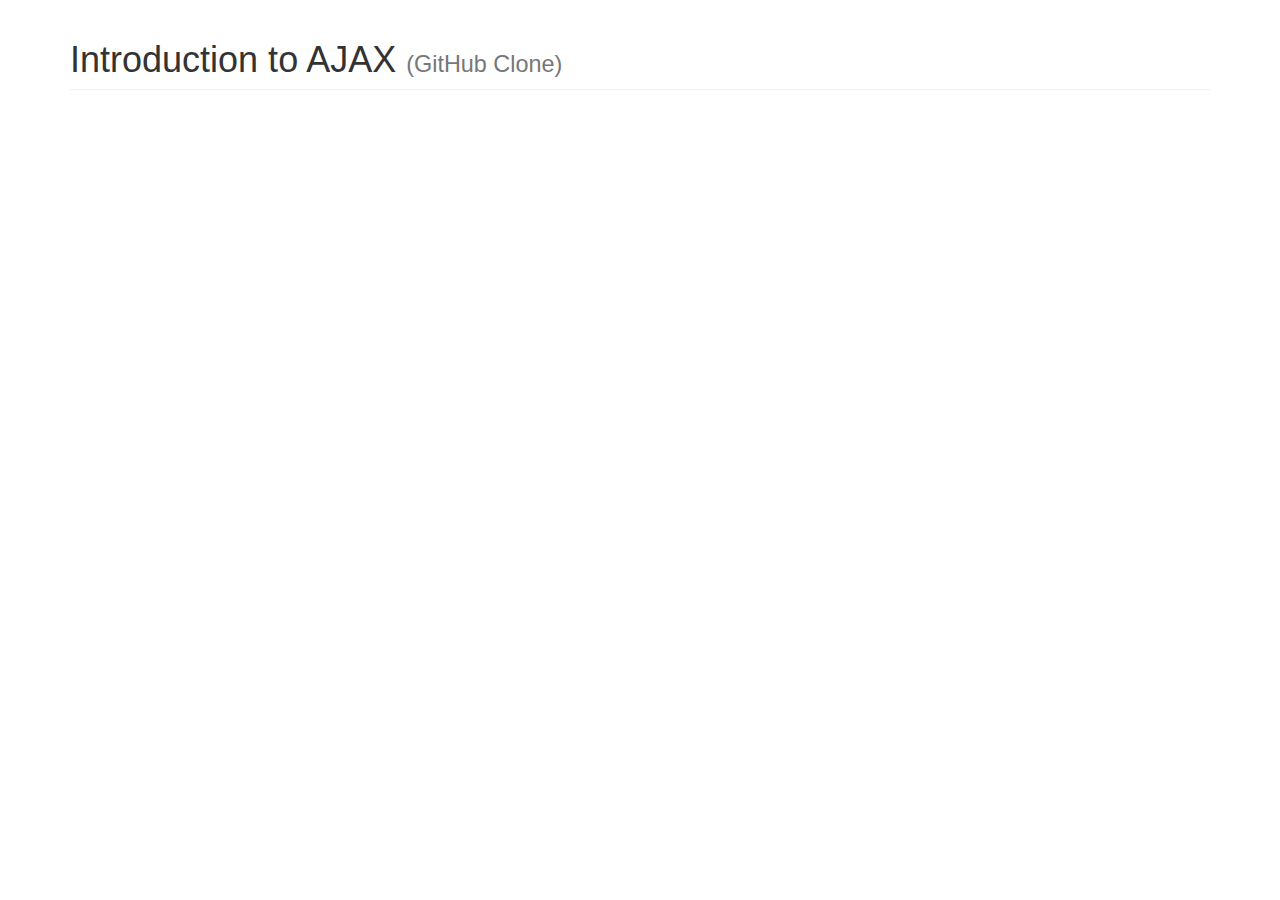
<file: AJAX/index.html>
<!DOCTYPE html>
<html lang="en">
<head>
    <meta charset="UTF-8">
    <meta http-equiv="X-UA-Compatible" content="IE=edge">
    <meta name="viewport" content="width=device-width, initial-scale=1.0">
    <!-- Latest compiled and minified CSS -->
    <link rel="stylesheet" href="https://maxcdn.bootstrapcdn.com/bootstrap/3.3.7/css/bootstrap.min.css" integrity="sha384-BVYiiSIFeK1dGmJRAkycuHAHRg32OmUcww7on3RYdg4Va+PmSTsz/K68vbdEjh4u" crossorigin="anonymous">
    <title>GitHub Clone</title>
</head>
<body>
    <div class="container">
        <h1 class="page-header">Introduction to AJAX <small>(GitHub Clone)</small> </h1>

        <div id="data"></div>
    </div>

    <script src="./script.js"></script>
</body>
</html>
</file>
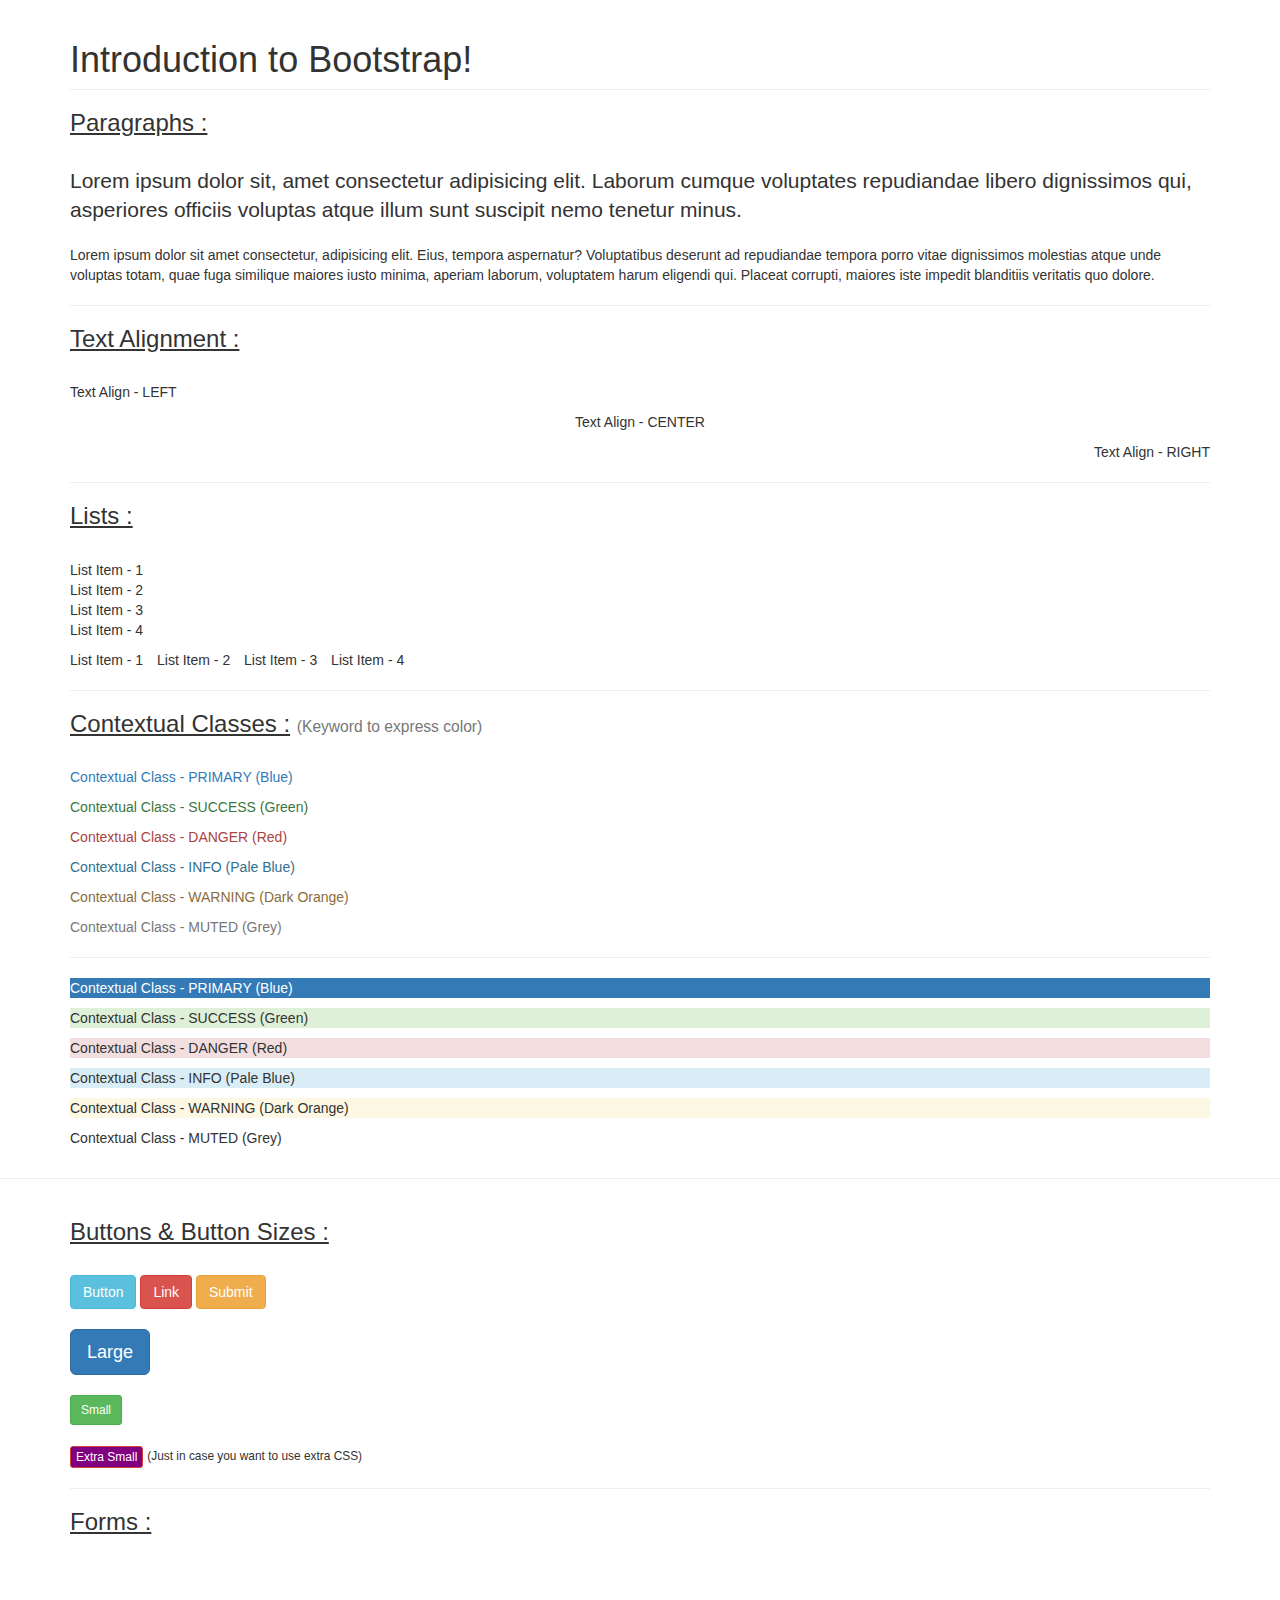
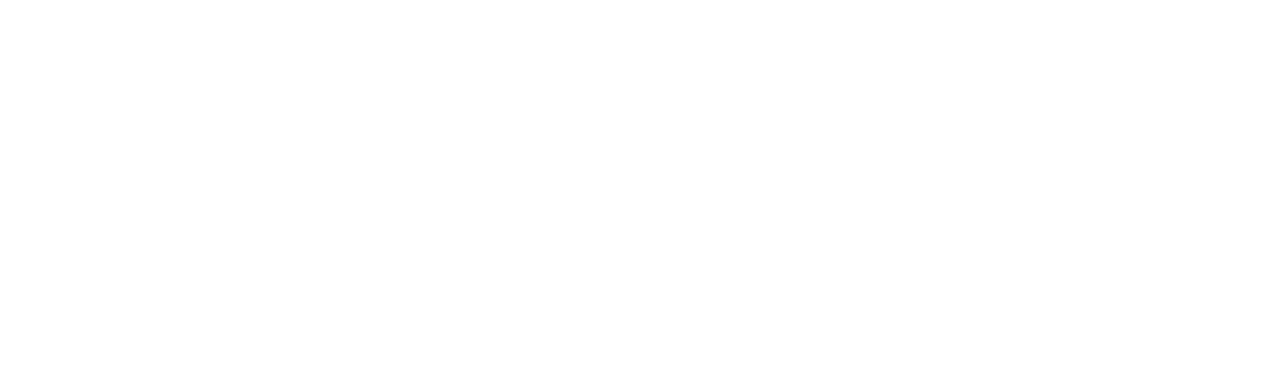
<file: Bootstrap/index.html>
<!DOCTYPE html>
<html lang="en">
<head>
    <meta charset="UTF-8">
    <meta http-equiv="X-UA-Compatible" content="IE=edge">
    <meta name="viewport" content="width=device-width, initial-scale=1.0">
    <!-- Latest compiled and minified CSS -->
    <link rel="stylesheet" href="https://maxcdn.bootstrapcdn.com/bootstrap/3.3.7/css/bootstrap.min.css" integrity="sha384-BVYiiSIFeK1dGmJRAkycuHAHRg32OmUcww7on3RYdg4Va+PmSTsz/K68vbdEjh4u" crossorigin="anonymous">
    <title>Bootstrap CheatSheet</title>
</head>
<body>
    <!-- <div class="container-fluid">
        <h2>Demmy Heading...</h2>
    </div> -->
    <div class="container">
        <h1 class="page-header">Introduction to Bootstrap!</h1>

        <h3><u>Paragraphs :</u></h3> <br />
        <p class="lead">Lorem ipsum dolor sit, amet consectetur adipisicing elit. Laborum cumque voluptates repudiandae libero dignissimos qui, asperiores officiis voluptas atque illum sunt suscipit nemo tenetur minus.</p>

        <p>Lorem ipsum dolor sit amet consectetur, adipisicing elit. Eius, tempora aspernatur? Voluptatibus deserunt ad repudiandae tempora porro vitae dignissimos molestias atque unde voluptas totam, quae fuga similique maiores iusto minima, aperiam laborum, voluptatem harum eligendi qui. Placeat corrupti, maiores iste impedit blanditiis veritatis quo dolore.</p>

        <hr />
        <h3><u>Text Alignment :</u></h3> <br />
        <p class="text-left">Text Align - LEFT</p>
        <p class="text-center">Text Align - CENTER</p>
        <p class="text-right">Text Align - RIGHT</p>

        <hr />
        <h3><u>Lists :</u></h3> <br />
        <ul class="list-unstyled">
            <li>List Item - 1</li>
            <li>List Item - 2</li>
            <li>List Item - 3</li>
            <li>List Item - 4</li>
        </ul>

        <ul class="list-inline">
            <li>List Item - 1</li>
            <li>List Item - 2</li>
            <li>List Item - 3</li>
            <li>List Item - 4</li>
        </ul>

        <hr />
        <h3><u>Contextual Classes :</u> <small>(Keyword to express color)</small> </h3> <br />
        <p class="text-primary">Contextual Class - PRIMARY (Blue)</p>
        <p class="text-success">Contextual Class - SUCCESS (Green)</p>
        <p class="text-danger">Contextual Class - DANGER (Red)</p>
        <p class="text-info">Contextual Class - INFO (Pale Blue)</p>
        <p class="text-warning">Contextual Class - WARNING (Dark Orange)</p>
        <p class="text-muted">Contextual Class - MUTED (Grey)</p>

        <hr />
        <p class="bg-primary">Contextual Class - PRIMARY (Blue)</p>
        <p class="bg-success">Contextual Class - SUCCESS (Green)</p>
        <p class="bg-danger">Contextual Class - DANGER (Red)</p>
        <p class="bg-info">Contextual Class - INFO (Pale Blue)</p>
        <p class="bg-warning">Contextual Class - WARNING (Dark Orange)</p>
        <p class="bg-muted">Contextual Class - MUTED (Grey)</p>
    </div>

    <hr />

    <div class="container">
        <h3><u>Buttons & Button Sizes :</u></h3> <br />
        <button class="btn btn-info" >Button</button>
        <a  class="btn btn-danger" href="#">Link</a>
        <input  class="btn btn-warning" type="submit" value="Submit">

        <br /> <br />
        <button class="btn btn-primary btn-lg">Large</button> <br /> <br />
        <button class="btn btn-success btn-sm">Small</button> <br /> <br />
        <button style="background-color: purple;" class="btn btn-danger btn-xs">Extra Small</button> <small>(Just in case you want to use extra CSS)</small>

        <hr />

        <h3><u>Forms :</u></h3> <br />
    </div>

    <div style="height: 400px;"></div>
</body>
</html>
</file>
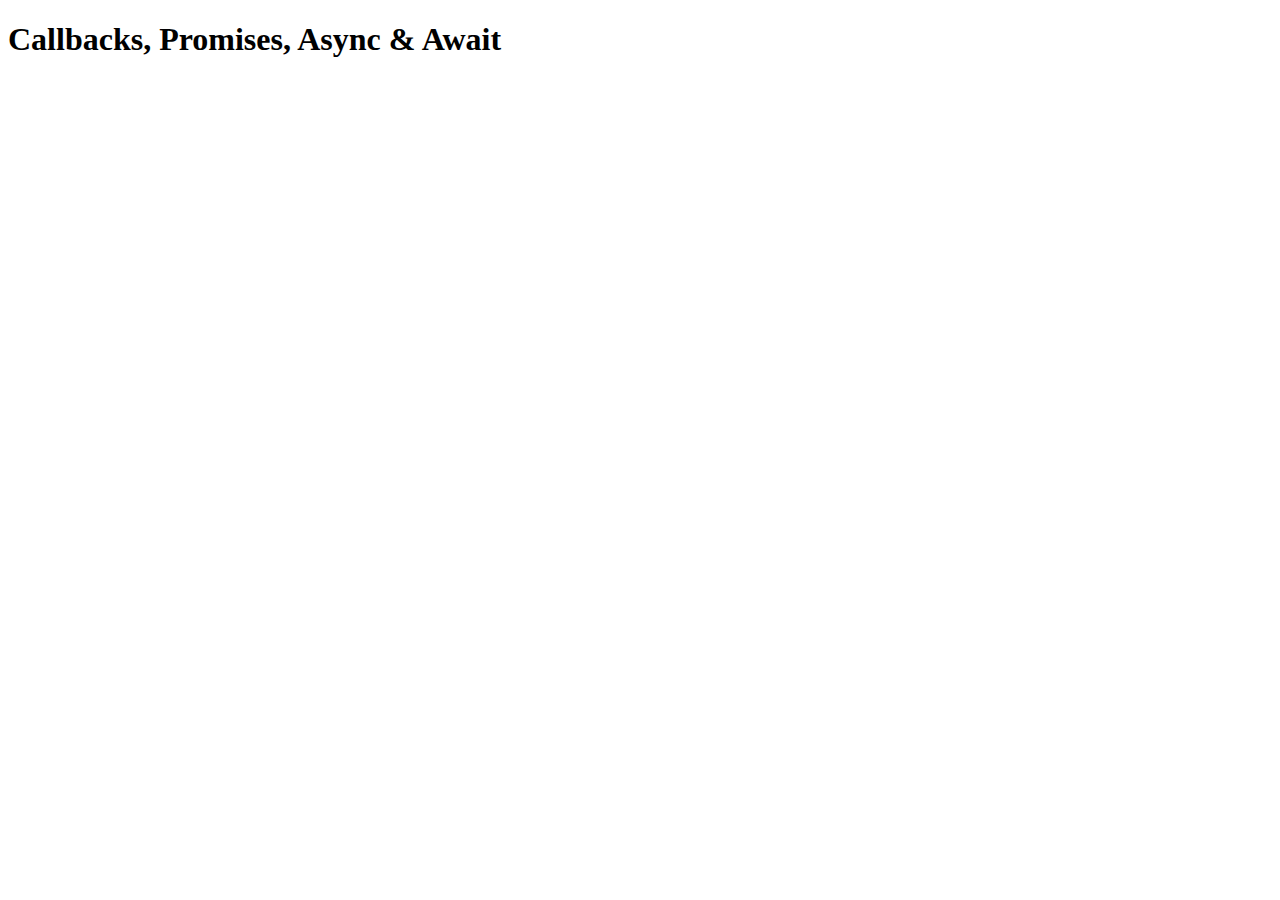
<file: Callbacks, Promises, Async & AWait/index.html>
<!DOCTYPE html>
<html lang="en">
<head>
    <meta charset="UTF-8">
    <meta http-equiv="X-UA-Compatible" content="IE=edge">
    <meta name="viewport" content="width=device-width, initial-scale=1.0">
    <title>Document</title>
</head>
<body>
    <h1>Callbacks, Promises, Async & Await</h1>

    <div id="container"></div>

    <script src="./promises.js"></script>
</body>
</html>
</file>
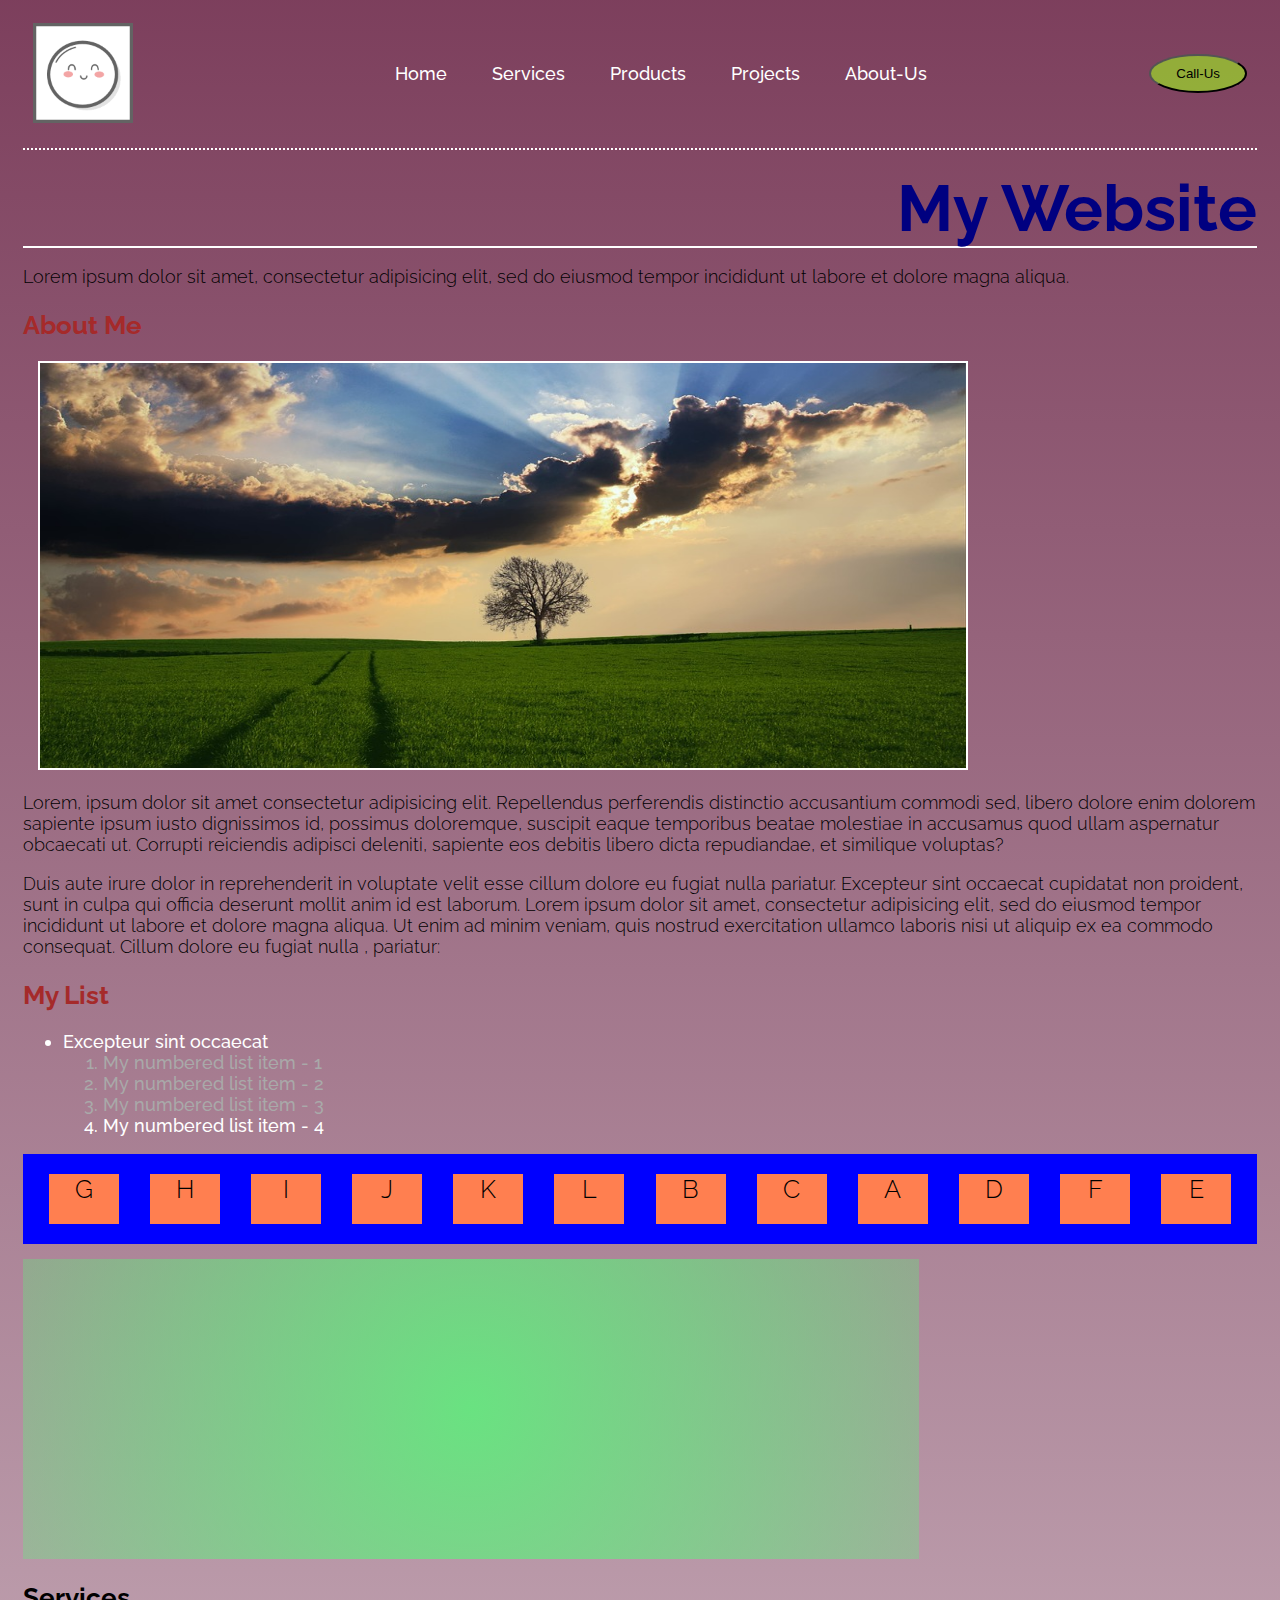
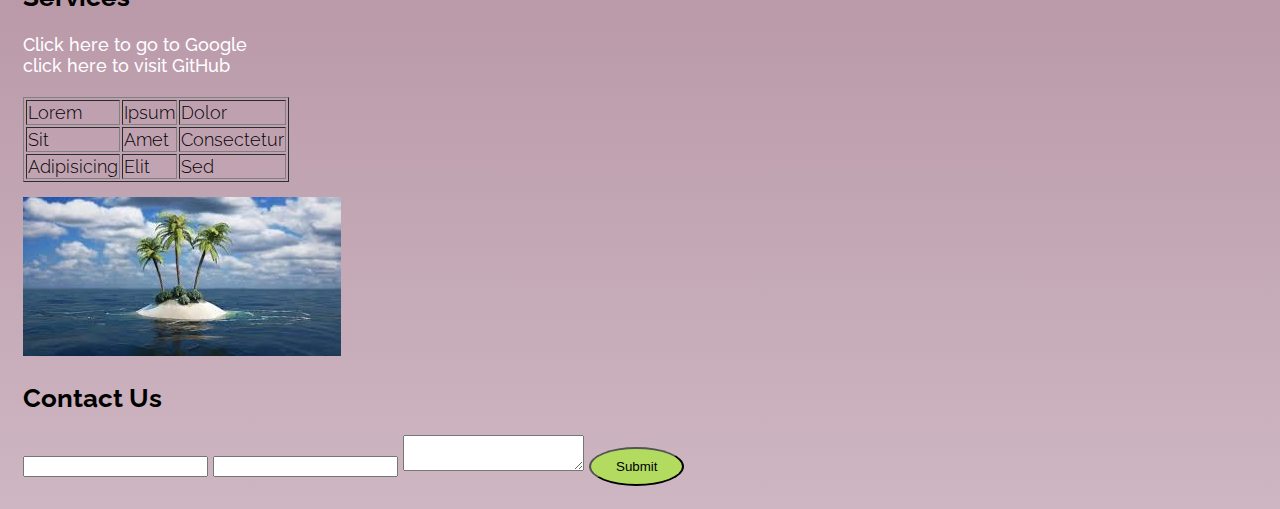
<file: CSS/index.html>
<!DOCTYPE html>
<html lang="en">
<head>
    <meta charset="UTF-8">
    <meta http-equiv="X-UA-Compatible" content="IE=edge">
    <meta name="viewport" content="width=device-width, initial-scale=1.0">
    <title>CSS Cheatsheet</title>

    <!-- Internal CSS | Use CSS as an HTML Element -->
    <!-- <style>
        h1 {
            color: red;
        }
    </style> -->

    <!-- External CSS -->
    <link rel="stylesheet" href="./styles.css">
</head>
<body>

    <!-- Inline CSS | Use CSS as a an HTML Attribute -->
    <!-- <h1 style="color: blue;">My Website</h1> -->

    <header>
        <img class="logo" src="./img/mochi.gif" alt="Logo">
        <nav>
            <ul class="nav-links">
                <li><a href="#">Home</a></li>
                <li><a href="#">Services</a></li>
                <li><a href="#">Products</a></li>
                <li><a href="#">Projects</a></li>
                <li><a href="#">About-Us</a></li>
            </ul>
        </nav>
        <a href="#"><button>Call-Us</button></a>
    </header>

    <h1 id="my-header" class="header">My Website</h1>
    
    <p>Lorem ipsum dolor sit amet, consectetur adipisicing elit, sed do eiusmod
    tempor incididunt ut labore et dolore magna aliqua.</p>
    
    <h2 class="sub-heading">About Me</h2>
    
    <img id="img-1" src="img-1.jpeg" alt="Image - 2">

    <p>Lorem, ipsum dolor sit amet consectetur adipisicing elit. Repellendus perferendis distinctio accusantium commodi sed, libero dolore enim dolorem sapiente ipsum iusto dignissimos id, possimus doloremque, suscipit eaque temporibus beatae molestiae in accusamus quod ullam aspernatur obcaecati ut. Corrupti reiciendis adipisci deleniti, sapiente eos debitis libero dicta repudiandae, et similique voluptas?</p>
    
    <p>Duis aute irure dolor in reprehenderit in voluptate velit esse
    cillum dolore eu fugiat nulla pariatur. Excepteur sint occaecat cupidatat non
    proident, sunt in culpa qui officia deserunt mollit anim id est laborum.
    
    <span>Lorem ipsum dolor sit amet</span>, consectetur adipisicing elit, sed do eiusmod
    tempor incididunt ut labore et dolore magna aliqua. Ut enim ad minim veniam,
    quis nostrud exercitation ullamco laboris nisi ut aliquip ex ea commodo
    consequat. 
    
    Cillum dolore eu fugiat nulla , pariatur:
    
    <h2 class="sub-heading">My List</h2>
        <ul>
            <li>Excepteur sint occaecat</li>
            <ol>
                <li class="un-ordered-list">My numbered list item - 1</li>
                <li class="un-ordered-list">My numbered list item - 2</li>
                <li class="un-ordered-list">My numbered list item - 3</li>
                <li class="un-ordered-list">My numbered list item - 4</li>
            </ol>
        </ul>
    </p>

    <div class="container">
        <div class="container-item" style="order: 3;">A</div>
        <div class="container-item" style="order: 1;">B</div>
        <div class="container-item" style="order: 2;">C</div>
        <div class="container-item" style="order: 4;">D</div>
        <div class="container-item" style="order: 6;">E</div>
        <div class="container-item" style="order: 5;">F</div> 
        <div class="container-item">G</div>
        <div class="container-item">H</div>
        <div class="container-item">I</div>
        <div class="container-item">J</div>
        <div class="container-item">K</div>
        <div class="container-item">L</div>
    </div>

    <div id="container-one" ></div>
    
    <h2>Services</h2>
    
    <a id="google-link" href="http://www.google.com" target="_blank">Click here to go to Google</a> <br> 
    <a id="github-link" href="https://www.github.com" target="_blank">click here to visit GitHub</a> <br />
    <br>
    
    <table id="table" border="1">
        <thead>
            <tr class="table-row">
                <td>Lorem</td>
                <td>Ipsum</td>
                <td>Dolor</td>
            </tr>
        </thead>
        <tbody>
            <tr>
                <td>Sit</td>
                <td>Amet</td>
                <td>Consectetur</td>
            </tr>
            <tr>
                <td>Adipisicing</td>
                <td>Elit</td>
                <td>Sed</td>
            </tr>
            
        </tbody>
    </table>

    <img id="image-two" src="./img/img-2.jpeg" alt="Imagee - 2">
    
    <h2>Contact Us</h2>
    
    <form>
        <input class="my-form-item" type="text">
        <input class="my-form-item" type="email">
        <textarea class="my-form-item"></textarea>
        <button>Submit</button>	
    </form>
</body>
</html>
</file>
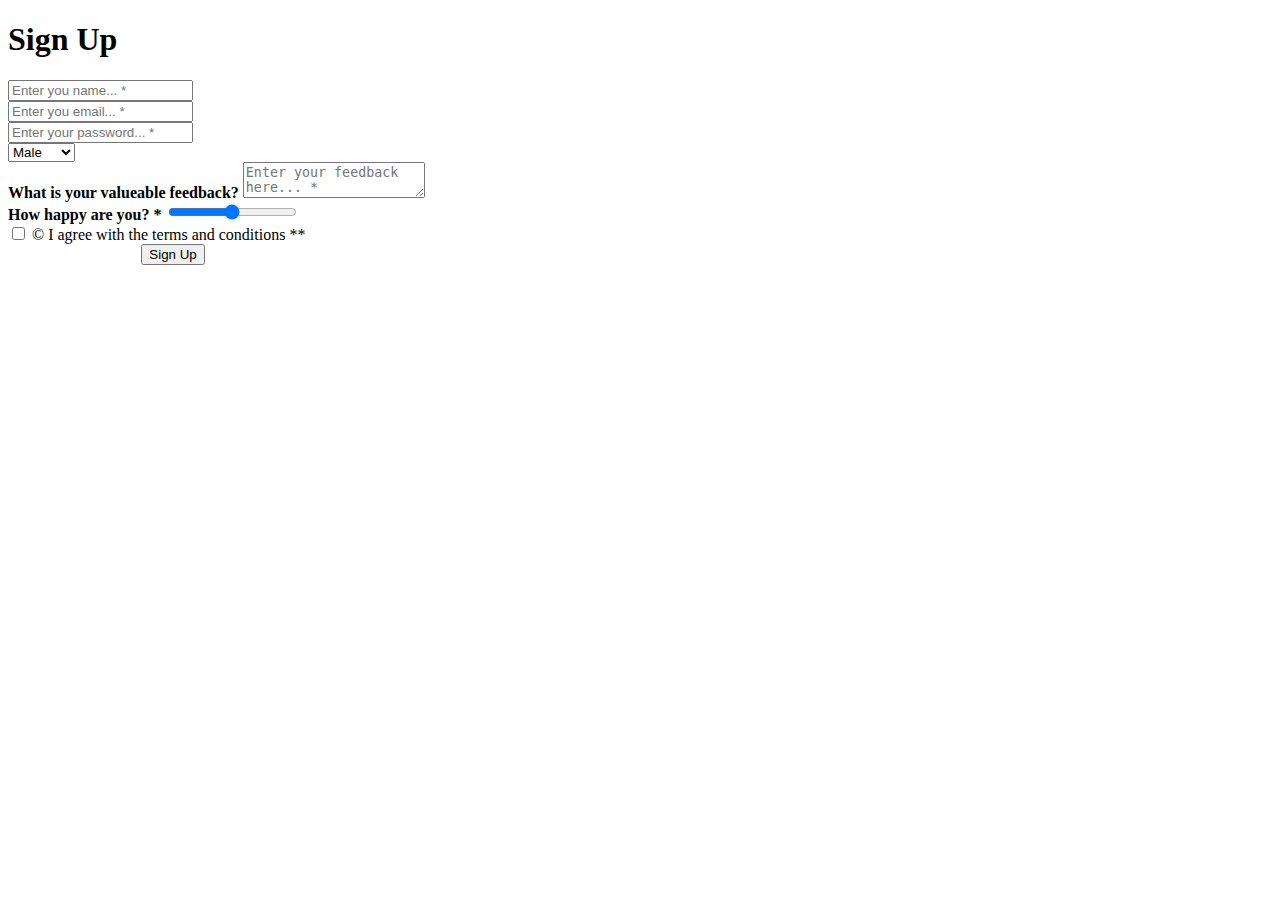
<file: DOM/index.html>
<!DOCTYPE html>
<html lang="en">
  <head>
    <meta charset="UTF-8">
    <meta name="viewport" content="width=device-width, initial-scale=1.0">
    <meta http-equiv="X-UA-Compatible" content="ie=edge">

    <!-- Boostrap 4  -->
    <link rel="stylesheet" href="https://maxcdn.bootstrapcdn.com/bootstrap/4.0.0-beta/css/bootstrap.min.css" integrity="sha384-/Y6pD6FV/Vv2HJnA6t+vslU6fwYXjCFtcEpHbNJ0lyAFsXTsjBbfaDjzALeQsN6M" crossorigin="anonymous">

    <title>Item Lister</title>
  </head>

  <body>

    <header id="main-header" class="bg-success text-white p-4 mb-3">

      <div class="container">
        <h1 id="header-title">Sign Up</h1>
      </div>

    </header>

    <div class="container">
      <div id="main" class="card card-body">
        <!-- <h2 class="title">Add Items</h2>
        <form class="form-inline mb-3">
          <input id='text-input' type="text" class="form-control mr-2"> 
          <input id="submitBtn" type="submit" class="btn btn-dark" value="Submit">
        </form>

        <h2 class="title">Items</h2>
        <ul id="items" class="list-group">
          <li class="list-group-item">Item 1</li>
          <li class="list-group-item">Item 2</li>
          <li class="list-group-item">Item 3</li>
          <li class="list-group-item">Item 4</li>
          <li class="list-group-item">Item 5</li>
          <li class="list-group-item">Item 6</li>
        </ul> 

        <br>

        <button class="btn btn-dark" id="button">Clik Me</button>

        <br/>

        <div id="box-one" style="width: 400px; height: 300px; background-color: grey;"></div>

        <br> -->

        <form id="my-form">
          <div class="form-group">
              <input id="name" class="form-control" type="text" placeholder="Enter you name... *" >
          </div>
          <div class="form-group">
              <input id="email" class="form-control" type="email" placeholder="Enter you email... *" >
          </div>
          <div class="form-group">
              <input id="password" class="form-control" type="password" placeholder="Enter your password... *" >
          </div>

          <div class="form-group">
              <select id="gender" class="form-control">
                  <option>Male</option>
                  <option>Female</option>
                  <option>Others</option>
              </select>
          </div>

          <div class="form-group">
              <label for="feedback"> <b>What is your valueable feedback?</b> </label>
              <textarea id="feedback" class="form-control" placeholder="Enter your feedback here... *"></textarea>
          </div>

          <div class="form-group">
              <label> <b>How happy are you? * </b> </label>
              <input id="happy" type="range" >
          </div>

          <div class="form-group">
              <input id="agree" type="checkbox" >
              <span class="text-muted">&copy; I agree with the terms and conditions **</span>
          </div>

          <input id="submit-button" class="btn btn-success btn-lg" style="margin-left: 10em;" type="submit" value="Sign Up" >
      </form>
      </div>
    </div>

    <div id="main-two" class="card card-body">
      
    </div>

    <script src="dom.js"></script>
</body>
</file>
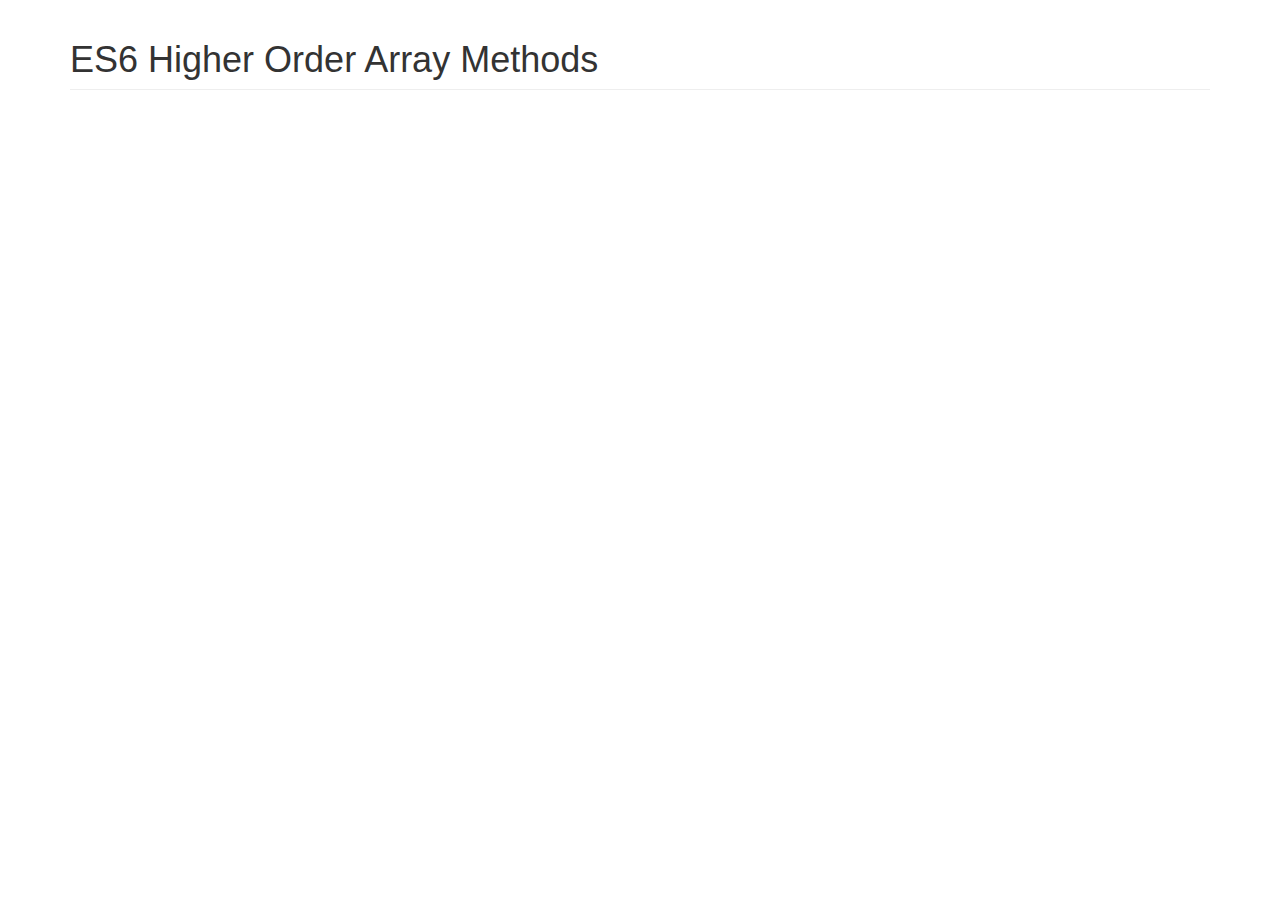
<file: ES6_Higher_order_Array_Methods/index.html>
<!DOCTYPE html>
<html lang="en">
<head>
    <meta charset="UTF-8">
    <meta http-equiv="X-UA-Compatible" content="IE=edge">
    <meta name="viewport" content="width=device-width, initial-scale=1.0">
    <link rel="stylesheet" href="https://maxcdn.bootstrapcdn.com/bootstrap/3.3.7/css/bootstrap.min.css" integrity="sha384-BVYiiSIFeK1dGmJRAkycuHAHRg32OmUcww7on3RYdg4Va+PmSTsz/K68vbdEjh4u" crossorigin="anonymous">
    <title>ES6 Higher Order Array Methods</title>
</head>
<body>
    <div class="container">
        <h1 class="page-header">ES6 Higher Order Array Methods</h1>
    </div>

    <script src="./scripts.js"></script>
</body>
</html>
</file>
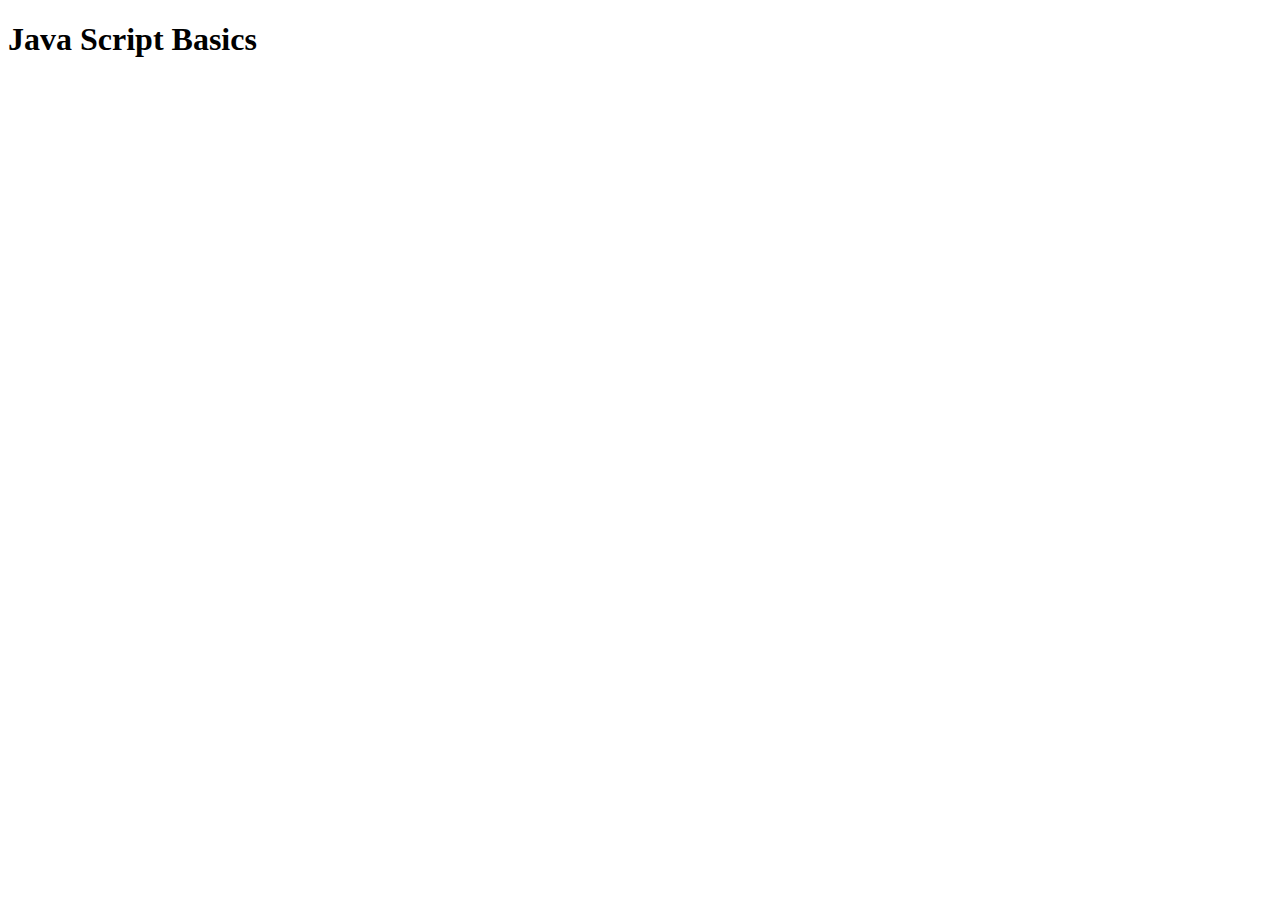
<file: JavaScript/index.html>
<!DOCTYPE html>
<html lang="en">
<head>
    <meta charset="UTF-8">
    <meta http-equiv="X-UA-Compatible" content="IE=edge">
    <meta name="viewport" content="width=device-width, initial-scale=1.0">
    <title>JavaScript CheatSheet</title>
    <!-- 1.) <script></script> -->
</head>
<body>
    <!-- Start of the HTML -->
    <div class="container">
        <h1 class="page-header">Java Script Basics</h1>
    </div>
    <!-- End of the HTML -->

    <!-- Start the JS -->
    <!-- 2.) <script>
        console.log('Hello World... This is me')
    </script> -->
    <script src="./script.js"></script>
</body>
</html>
</file>
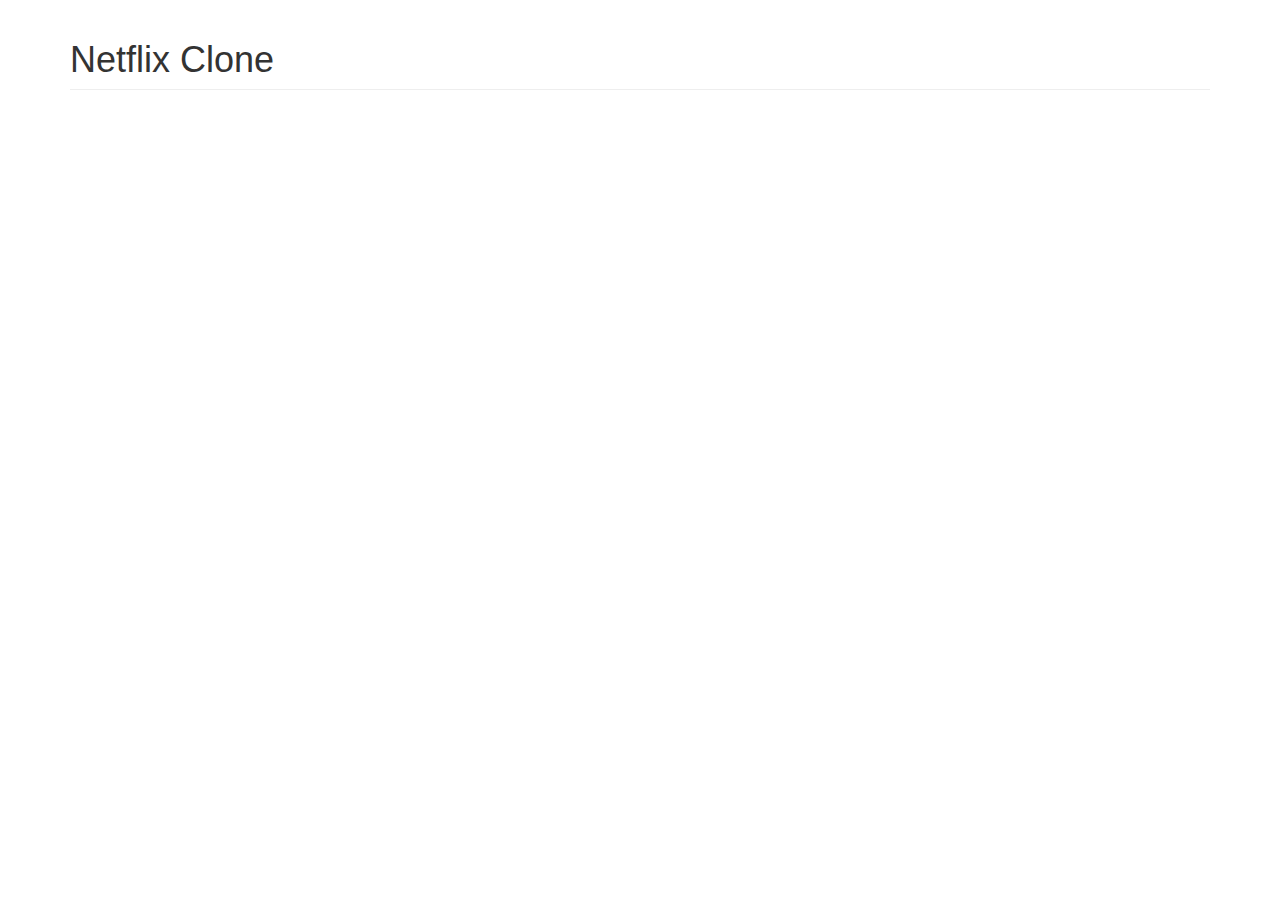
<file: AJAX/Netflix Clone/index.html>
<!DOCTYPE html>
<html lang="en">
<head>
    <meta charset="UTF-8">
    <meta http-equiv="X-UA-Compatible" content="IE=edge">
    <meta name="viewport" content="width=device-width, initial-scale=1.0">
    <title>Netflix Clone</title>
    <!-- Latest compiled and minified CSS -->
    <link rel="stylesheet" href="https://maxcdn.bootstrapcdn.com/bootstrap/3.3.7/css/bootstrap.min.css" integrity="sha384-BVYiiSIFeK1dGmJRAkycuHAHRg32OmUcww7on3RYdg4Va+PmSTsz/K68vbdEjh4u" crossorigin="anonymous">
</head>
<body>
    <div class="container">
        <h1 class="page-header">Netflix Clone</h1>
    </div>

    <script src="./main.js"></script>
</body>
</html>
</file>
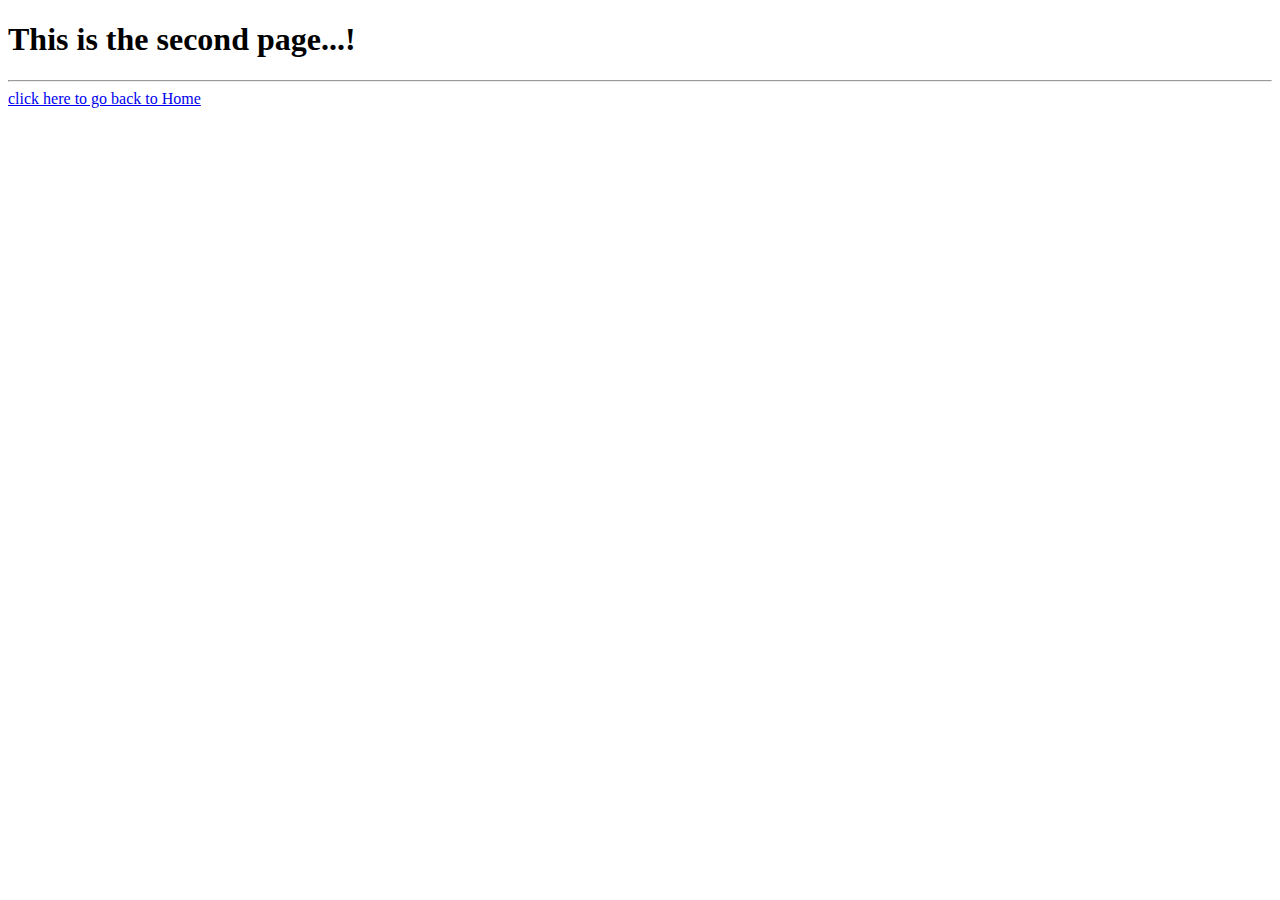
<file: HTML/second.html>
<!DOCTYPE html>
<html>
<head>
    <title>Document</title>
</head>
<body>
    <h1>This is the second page...!</h1>
    <hr />

    <!-- Root-Relative Link -->
    <a href="./index.html">click here to go back to Home</a>
</body>
</html>
</file>
<file: CSS/styles.css>
/* h1 {
    color: navy;
} */

/* SPECIFICITY - (inline, id, class, element) */
@import url('https://fonts.googleapis.com/css2?family=Raleway:wght@100;400&display=swap');
body {
    background: linear-gradient(to bottom, rgba(92, 15, 52, 0.8), rgba(92, 15, 52, 0.3));
    font-size: 1.1em;
    font-family: 'Raleway', sans-serif;
    font-weight: 300;
    padding: 15px;
}

h1 {
    color: navy;
    font-size: 65px;
    border-bottom: 2px solid white;
    border-top: 2px dotted white;
    text-align: right;
    margin: 25px 0 10px 0;
    padding-top: 20px;
}


#something {
    color: green
}

.sub-heading {
    color: brown;
}

/* PSEUDO SELECTORS | Find the basic actions of the element & by the relationship */

/* h1:hover {
    color: pink;
} */

/* .un-ordered-list:first-child {
    color: green;
}

.un-ordered-list:last-child {
    color: magenta;
} */

.un-ordered-list:nth-child(1), .un-ordered-list:nth-child(2), .un-ordered-list:nth-child(3) {
    color: darkgray;
}

#google-link:visited {
    color: black;
}

#github-link:visited {
    color: black;
}

#github-link:hover {
    color: blue;
}


/* ATTRIBUTE SELECTORS */
h2[class=sub-heading] {
    color: brown;
}

/* h1[id=my-header] {
    color: green;
} */

/* 

^ -> Starts with
$ -> Ends with
* -> Conatains  

*/

/* img[src^="./img"] {
    border: 10px solid red;
} */

/* img[src$=".jpeg"] {
    border: 10px solid red;
} */

/* img[src*="img"] {
    border: 10px solid red;
} */


/* COLORS & GRADIENTS */

#container-one {
    height: 300px;
    width: 70vw;

    /* background: linear-gradient(to bottom right, red, yellow, green, white, black, green, purple); */

    /* background: linear-gradient(45deg, red, yellow, green, white, black, green, purple); */

    background: radial-gradient(circle, rgba(87, 247, 121, 0.8), rgba(87, 247, 121, 0.3));
}

/* UNITS OF MEASUREMNETS */
#img-1 {
    height: 45vh;
    width: 75%;
}

/* FONTS */

/* BOX MODEL */
#img-1 {
    /* border: widthOfBorder styleOfBorder colorOfBorder; */
    border: 2px solid white;

    /* padding: top-px right-px bottom-px left-px; */
    /* padding: top-bottom-px left-right-px */
    /* padding: 10px; */
    /* padding: 20px 15px 10px 5px; */
    /* padding: 10px 5px */

    margin-left: 15px;
}

/* DISPLAY PROPERTIES */
a {
    text-decoration: none;
}

#table {
    margin-bottom: 15px;
}

#image-two {
    /* display: none; */
    display: inline;
}

.container{
    background-color: blue;
    margin-bottom: 15px;
    padding: 10px;

    display: flex;
    /* flex-direction: column; */
    flex-wrap: wrap;
    justify-content: space-around;
}

.container-item {
    background: coral;
    width: 70px;
    height: 50px;
    text-align: center;
    font-size: 25px;
    margin: 10px;
}

/* NAV BAR */

li, a, button {
    font-weight: 500;
    text-decoration: none;
    color: white
}

header {
    display: flex;
    justify-content: space-between;
    align-items: center;
    padding: 0 10px 0 10px;
}

.logo {
    height: 100px;
}

.nav-links {
    list-style: none;
}

.nav-links li {
    display: inline-block;
    padding: 0 20px;
}

.nav-links li a:hover {
    color: darkgray;
}

button {
    padding: 10px 25px;
    color: black;
    background-color: rgba(160, 245, 32, 0.6);
    border-radius: 100%;
}

button:hover {
    background-color: rgba(160, 245, 32, 1);
    padding: 20px 35px;
}
</file>
